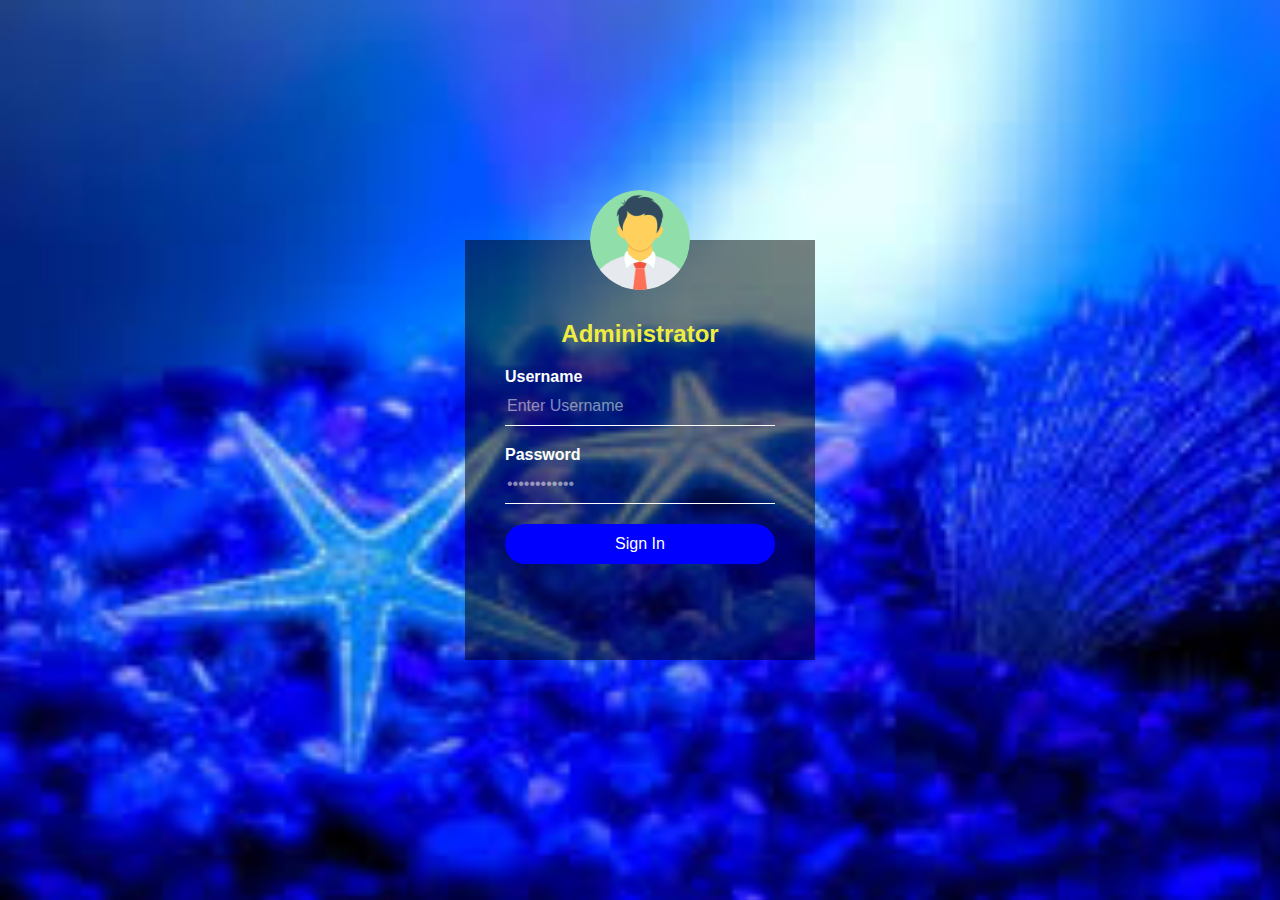
<file: index.html>
<html>
	<head>
		<meta charset="utf-8">
		<title>Admin Login Form</title>
		<link rel="stylesheet" href="style.css">
	</head>
	<body>
			<div class="loginBox">
			<img src="admin.png" class="user">
			<h2>Administrator</h2>
			<form action="LoginCheck.jsp" method="post">
				<p>Username</p>
				<input type="text" name="username" placeholder="Enter Username" required>
				<p>Password</p>
				<input type="password" name="password" placeholder="••••••••••••" required>
				<input type="submit" value="Sign In">
			</form>
		</div>
	</body>
</html>
</file>
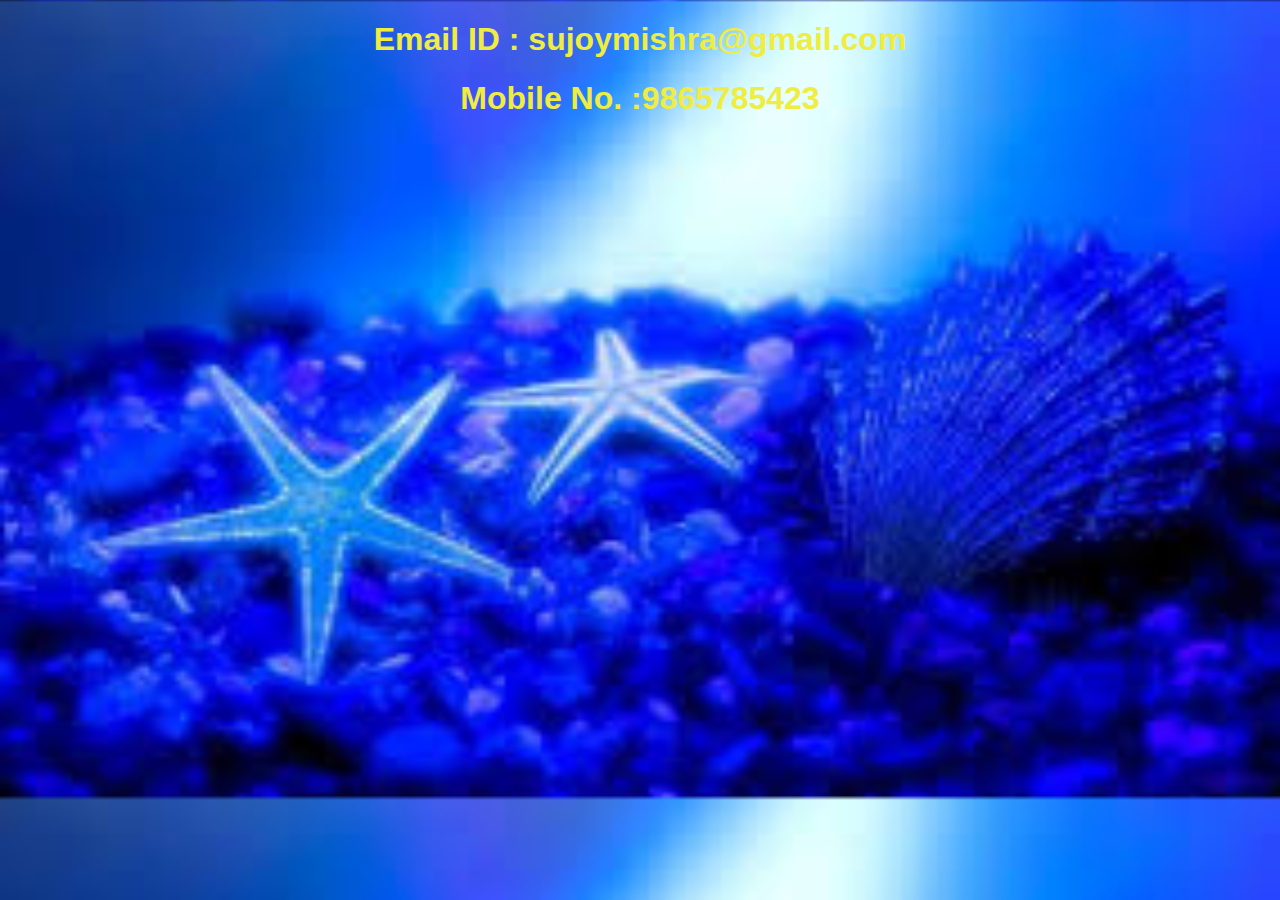
<file: contactus.html>
<!DOCTYPE html>
<html>
<head>
<meta charset="ISO-8859-1">
<title>Contact Us</title>
		<link rel="stylesheet" href="style.css">

</head>
<body>
	<h1>Email ID : sujoymishra@gmail.com</h1>
	<h1>Mobile No. :9865785423</h1>
</body>
</html>
</file>
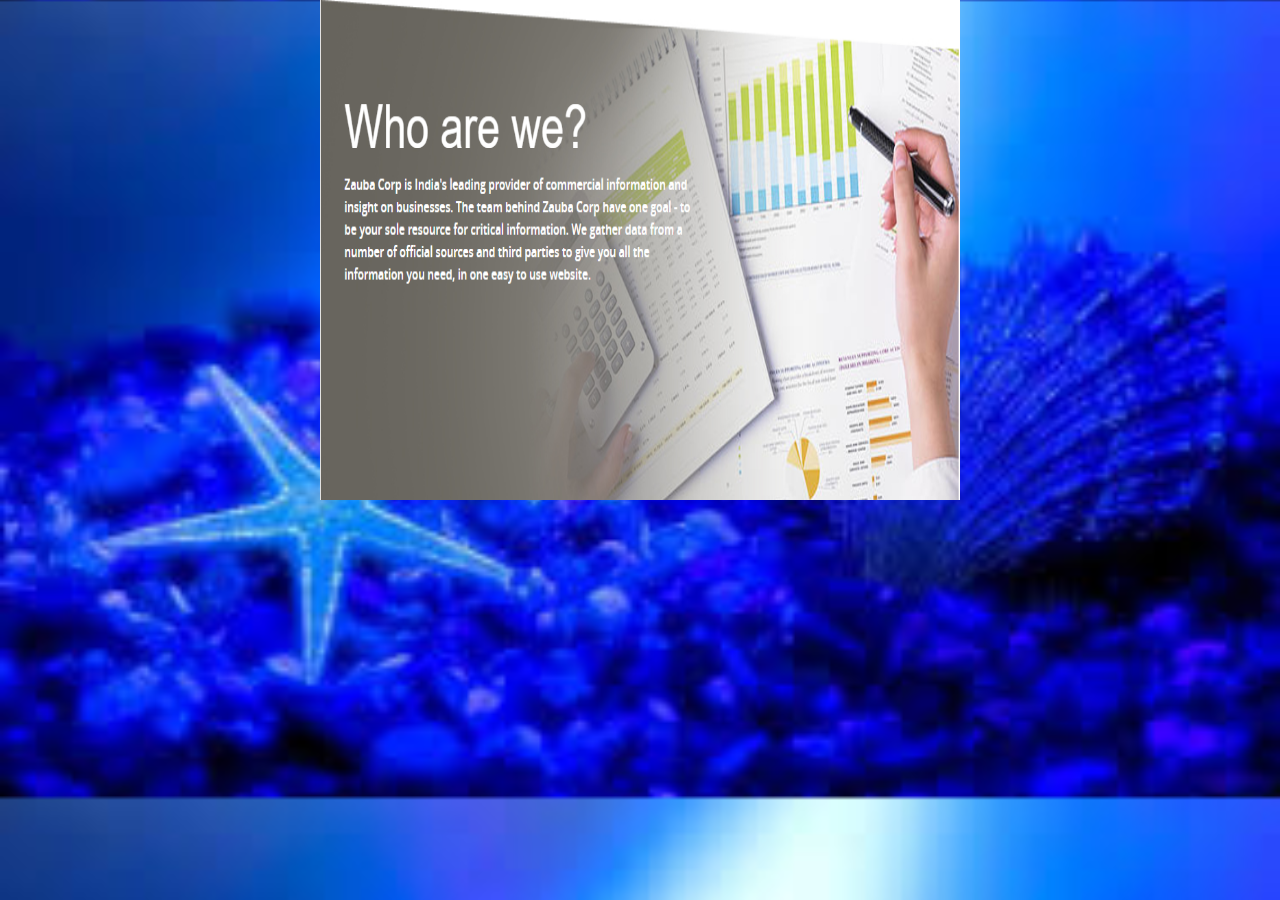
<file: home.html>
<!DOCTYPE html>
<html>
<head>
<meta charset="ISO-8859-1">
<title>Home Page</title>
		<link rel="stylesheet" href="style.css">

</head>
<body>
	<img src="Capture.PNG" alt="Company Details" height="500" width="800" class="center">
</body>
</html>
</file>
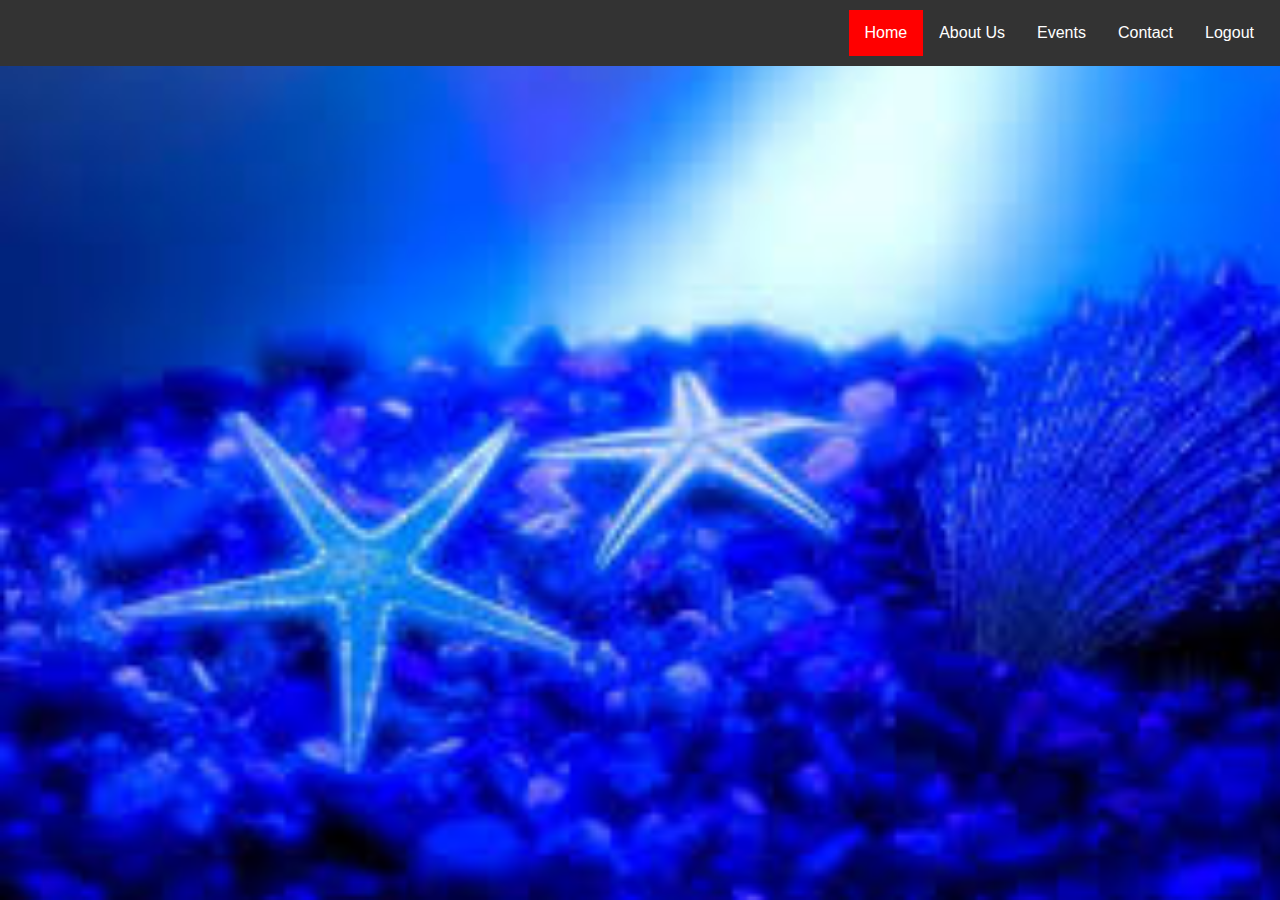
<file: index1.html>
<html>
	<head>
		<meta charset="utf-8">
		<title>Admin Login Form</title>
		<link rel="stylesheet" href="style.css">
    </head>
	<body>
		<ul>
		    <li><a href="logout.html">Logout</a></li>
		    <li><a href="contactus.html">Contact</a></li>
		    <li><a href="">Events</a></li>
            <li><a href="about.html">About Us</a></li>
            <li><a href="home.html" class="active">Home</a></li> 
        </ul>

     
     
	
	</body>
</html>
</file>
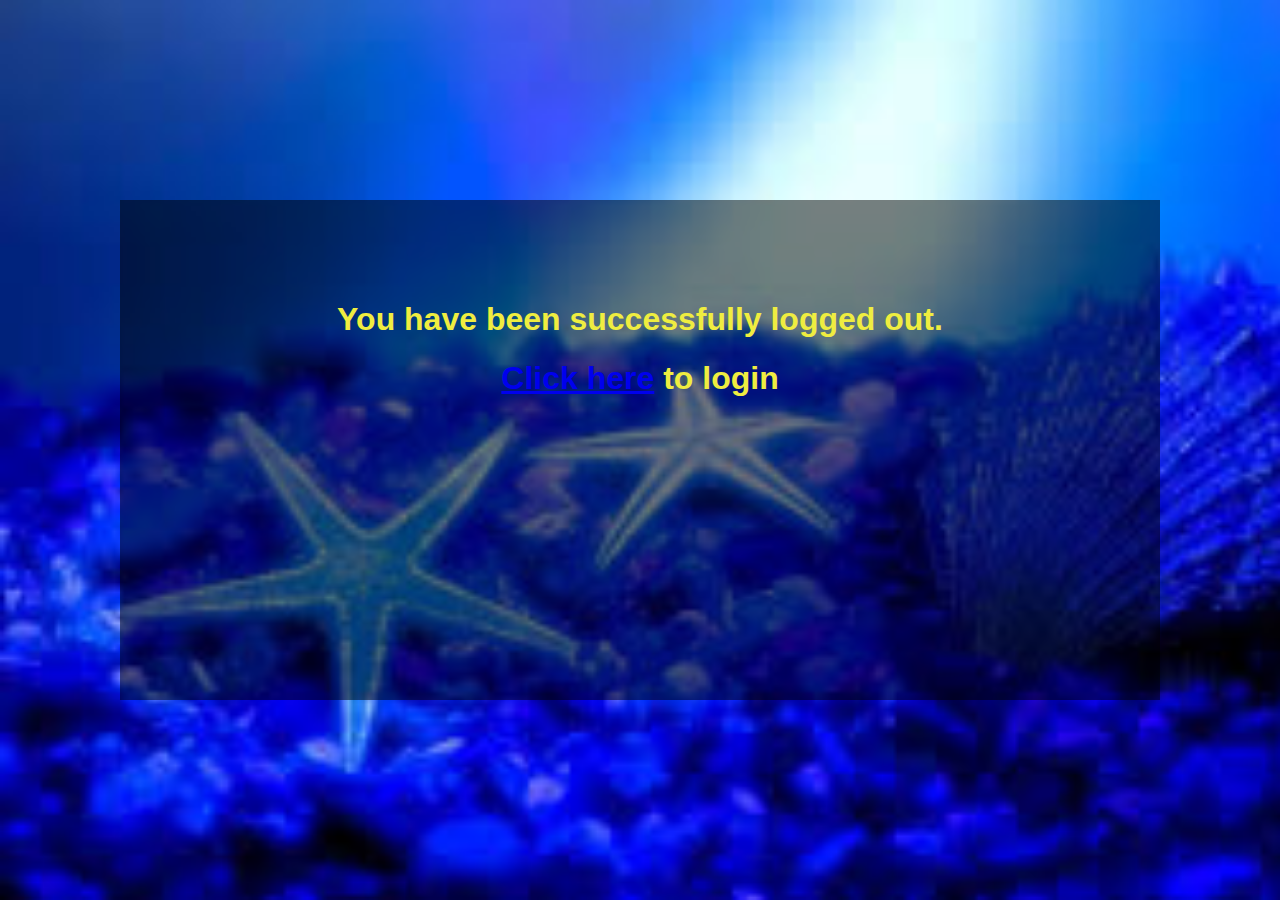
<file: logout.html>
<html>
	<head>
		<meta charset="utf-8">
		<title>Admin Login Form</title>
		<link rel="stylesheet" href="style.css">
	</head>
	<body>
	
         <div class="menuBox">
			<h1>You have been successfully logged out.</h1>
			<h1><a href="index.html">Click here</a> to login</h1>
		</div>
		
	</body>
</html>
</file>
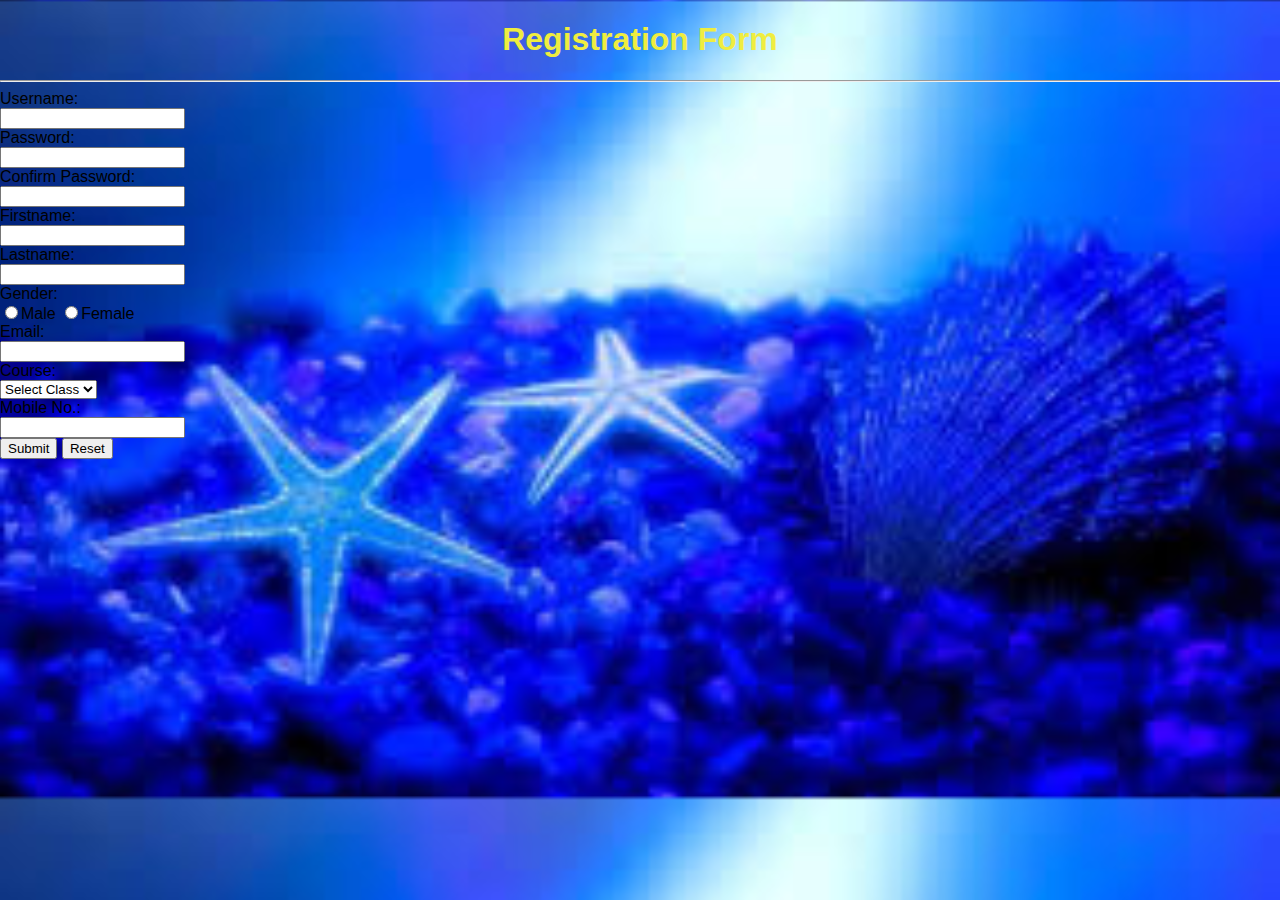
<file: signup.html>
<!DOCTYPE html>
<html>
    <!--Invisible Part-->
    <head>
        <title>Student Registration Form</title>
        <link rel="stylesheet" href="style.css">
    </head>
    <!--Visible Part-->
    <body>
        <h1 align="center">Registration Form</h1>
        <hr>
        <div class="container">
            <form name="stdreg" action="welcome.html">
                <div class="row">
                    <div class="col-20"><label>Username:</label></div>
                    <div class="col-80"><input type="text" name="uname"></div>
                </div>
                <div class="row">
                    <div class="col-20"><label>Password:</label></div>
                    <div class="col-80"><input type="password" name="upwd"></div>
                </div>
                <div class="row">
                    <div class="col-20"><label>Confirm Password:</label></div>
                    <div class="col-80"><input type="password" name="cupwd"></div>
                </div>
                <div class="row">
                    <div class="col-20"><label>Firstname:</label></div>
                    <div class="col-80"><input type="text" name="fname"></div>
                </div>
                <div class="row">
                    <div class="col-20"><label>Lastname:</label></div>
                    <div class="col-80"><input type="text" name="lname"></div>
                </div>
                <div class="row">
                    <div class="col-20"><label>Gender:</label></div>
                    <div class="col-80">                        
                        <input type="radio" name="gender" value="Male">Male
                        <input type="radio" name="gender" value="Female">Female
                    </div>
                </div>
                <div class="row">
                    <div class="col-20"><label>Email:</label></div>
                    <div class="col-80"><input type="text" name="uemail"></div>
                </div>
                <div class="row">
                    <div class="col-20"><label>Course:</label></div>
                    <div class="col-80"><select name="ucourse">
                        <option>Select Class</option>
                        <option>SE COMP</option>
                        <option>TE COMP</option>
                        <option>BE COMP</option>
                        </select></div>
                </div>
                <div class="row">
                    <div class="col-20"><label>Mobile No.:</label></div>
                    <div class="col-80"><input type="text" name="umno"></div>
                </div>
                <div class="row">
                    <input type="submit" value="Submit" onclick="return validate();">
                    <input type="reset" value="Reset">
                </div>
            </form>
        </div>
    </body>
    <script>
    	function validate(){
    var uname = stdreg.uname.value;
    var upwd = stdreg.upwd.value;
    var cupwd = stdreg.cupwd.value;
    var fname = stdreg.fname.value;
    var lname = stdreg.lname.value;
    var uemail = stdreg.uemail.value;
    var ucourse = stdreg.ucourse.selectedIndex;
    var umobno = stdreg.umno.value;
    var flag = false;
    var str = "";
    var efilter = /^([a-zA-Z0-9\_\.\-])+\@(([a-zA-Z0-9\-])+\.)+([a-zA-Z0-9]{2,4})+$/;
    
     var usr = /^([a-zA-Z0-9])+$/;
    if(uname.trim()==="" || !usr.test(uname)){
        flag=true;
        str +="  Username should not be blank!!\n";
    }
    if(upwd.trim()===""&&cupwd.trim()===""||upwd!=cupwd){
        flag=true;
        str +="  Password is Blank or Does not Match!!\n";
    }
    if(fname.trim()===""){
        flag = true;
        str += "  Firstname should not be blank!!\n";
    }
    if(lname.trim()===""){
        flag=true;
        str += "  Lastname should not be blank!!\n";
    }
    if(stdreg.gender[0].checked==false&&stdreg.gender[1].checked==false){
        flag=true;
        str +=" Gender is not selected!!\n";
    }
    if(!efilter.test(uemail)){
        flag=true;
        str +="  Email is not valid!!!\n";
    }
    if(ucourse==0){
        flag=true;
        str+="  Course is not selected!!\n";
    }
    if(isNaN(umobno)||umobno.length<12){
        flag = true;
        str+="  Mobile Number is not valid!!\n";
    }
    if(flag){
        alert("Warning!!\n"+str);
        return false;
    }
    else{
        return true;
    }
}
    </script>
</html>
</file>
<file: style.css>
body
{
	margin: 0;
	padding: 0;
	background: url(bg1.jpg);
	background-size: cover;
	font-family: sans-serif;
}
.loginBox
{
	position: absolute;
	top: 50%;
	left: 50%;
	transform: translate(-50%,-50%);
	width: 350px;
	height: 420px;
	padding: 80px 40px;
	box-sizing: border-box;
	background: rgba(0,0,0,.5);
}

.sanBox
{
	position: absolute;
	top: 50%;
	left: 50%;
	transform: translate(-50%,-50%);
	width: 600px;
	height: 500px;
	padding: 80px 40px;
	box-sizing: border-box;
	background: rgba(0,0,0,.5);
}


.menuBox
{
	position: absolute;
	top: 50%;
	left: 50%;
	transform: translate(-50%,-50%);
	width: 1040px;
	height: 500px;
	padding: 80px 40px;
	box-sizing: border-box;
	background: rgba(0,0,0,.5);
}

.mapBox
{
	position: absolute;
	top: 60%;
	left: 50%;
	transform: translate(-50%,-50%);
	width: 1280px;
	height: 600px;
	padding: 80px 40px;
	box-sizing: border-box;
	background: rgba(0,0,0,.5);
}
.user
{
	width: 100px;
	height: 100px;
	border-radius: 50%;
	overflow: hidden;
	position: absolute;
	top: calc(-100px/2);
	left: calc(50% - 50px);
}
h2
{
	margin: 0;
	padding: 0 0 20px;
	color: #efed40;
	text-align: center;
}
h3
{
	color: #efed40;
}
h1
{
	color: #efed40;
	text-align: center;
}
.loginBox p
{
	margin: 0;
	padding: 0;
	font-weight: bold;
	color: #fff;
}
.loginBox input
{
	width: 100%;
	margin-bottom: 20px;
}
.loginBox input[type="text"],
.loginBox input[type="password"]
{
	border: none;
	border-bottom: 1px solid #fff;
	background: transparent;
	outline: none;
	height: 40px;
	color: #fff;
	font-size: 16px;
}
::placeholder
{
	color: rgba(255,255,255,.5);
}
.loginBox input[type="submit"]
{
	border: none;
	outline: none;
	height: 40px;
	color: #fff;
	font-size: 16px;
	background: blue;
	cursor: pointer;
	border-radius: 20px;
}
.loginBox input[type="submit"]:hover
{
	background: lightblue;
	color: #262626;
}

.center {
  display: block;
  margin-left: auto;
  margin-right: auto;
  margin-top: auto;
  width: 50%;
}

.loginBox a
{
	color: #fff;
	font-size: 14px;
	font-weight: bold;
	text-decoration: none;
}
ul {
    list-style-type: none;
    margin: 0;
    padding: 10px;
    overflow: hidden;
    background-color: #333;
}

li {
    float: right;
}

li a {
    display: inline-block;
    color: white;
    text-align: center;
    padding: 14px 16px;
    text-decoration: none;
}

li a:hover {
    background-color: skyblue;
}

.active {
    background-color: red;
</file>
